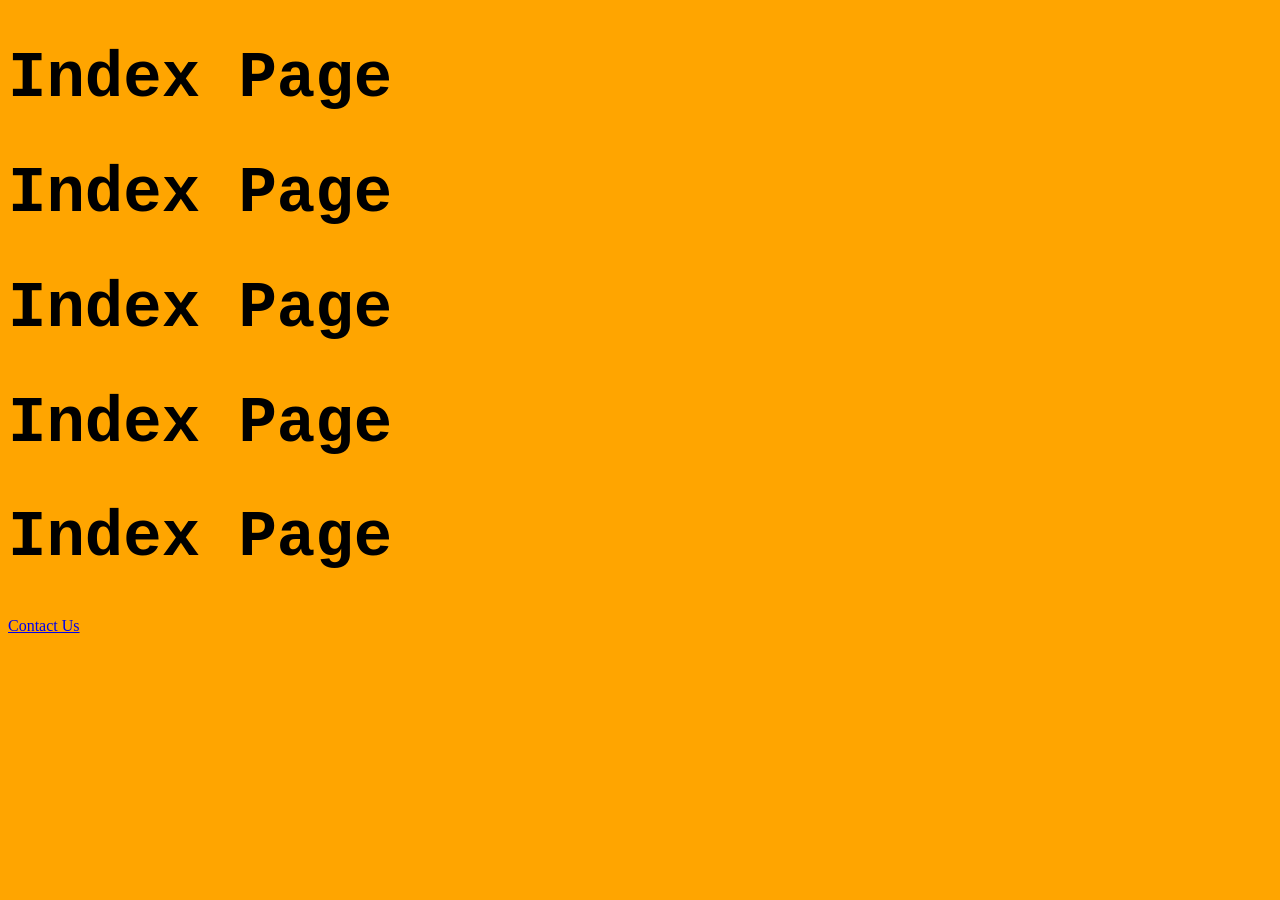
<file: src/index.html>
<!DOCTYPE html>
<html lang="en">
<head>
    <meta charset="UTF-8">
    <meta name="viewport" content="width=device-width, initial-scale=1.0">
    <link rel="stylesheet" href="../styles/index.css">
    <title>Document</title>
</head>
<body>
    <h1>Index Page</h1>
    <h1>Index Page</h1>
    <h1>Index Page</h1>
    <h1>Index Page</h1>
    <h1>Index Page</h1>
    <a href="../src/contact.html">Contact Us</a>
</body>
</html>
</file>
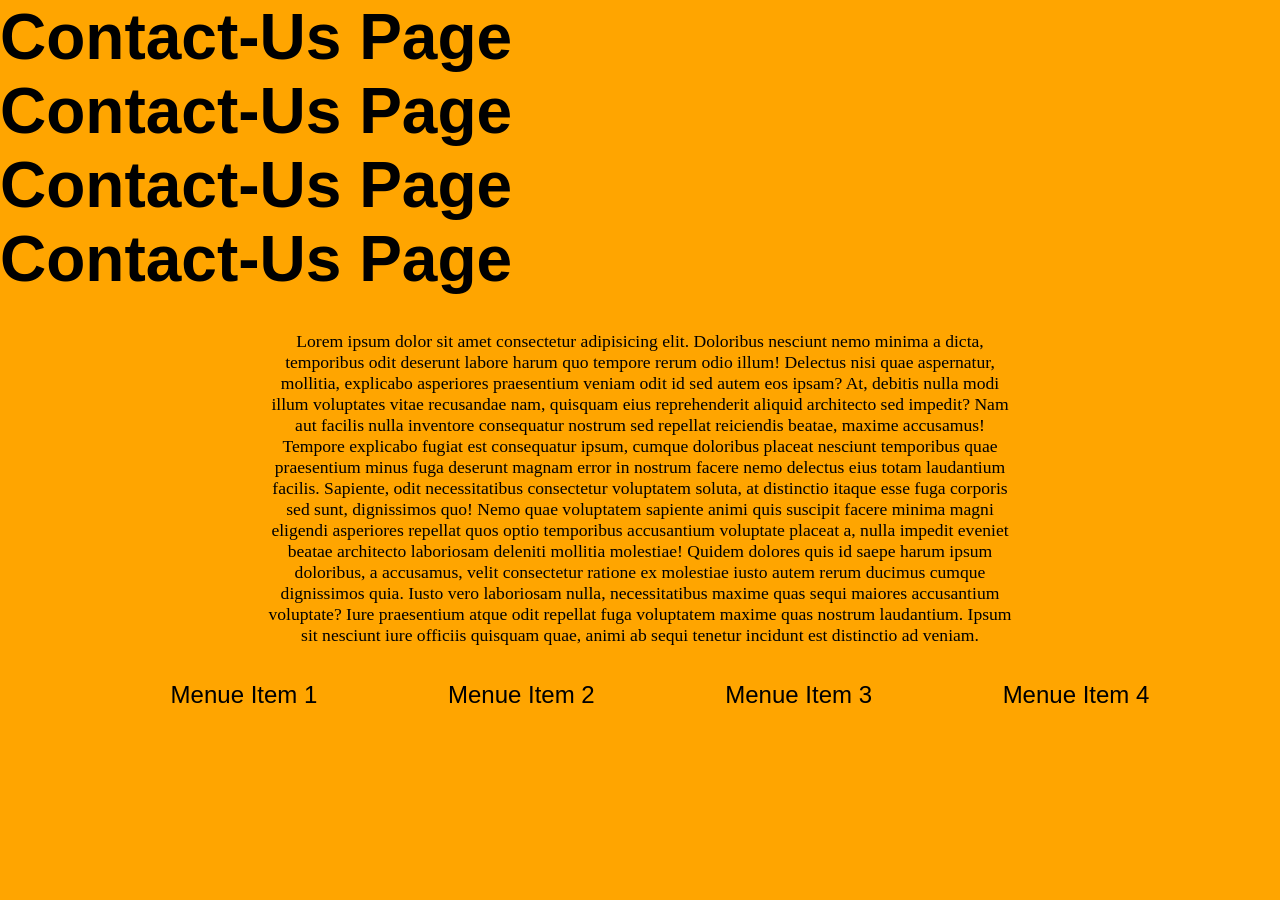
<file: src/contact.html>
<!DOCTYPE html>
<html lang="en">
<head>
    <meta charset="UTF-8">
    <meta name="viewport" content="width=device-width, initial-scale=1.0">
    <link rel="stylesheet" href="../styles/contact.css">
    <title>Document</title>
</head>
<body>
    <h1>Contact-Us Page</h1>
    <h1>Contact-Us Page</h1>
    <h1>Contact-Us Page</h1>
    <h1>Contact-Us Page</h1>
    <p>Lorem ipsum dolor sit amet consectetur adipisicing elit. Doloribus nesciunt nemo minima a dicta, temporibus odit deserunt labore harum quo tempore rerum odio illum! Delectus nisi quae aspernatur, mollitia, explicabo asperiores praesentium veniam odit id sed autem eos ipsam? At, debitis nulla modi illum voluptates vitae recusandae nam, quisquam eius reprehenderit aliquid architecto sed impedit? Nam aut facilis nulla inventore consequatur nostrum sed repellat reiciendis beatae, maxime accusamus! Tempore explicabo fugiat est consequatur ipsum, cumque doloribus placeat nesciunt temporibus quae praesentium minus fuga deserunt magnam error in nostrum facere nemo delectus eius totam laudantium facilis. Sapiente, odit necessitatibus consectetur voluptatem soluta, at distinctio itaque esse fuga corporis sed sunt, dignissimos quo! Nemo quae voluptatem sapiente animi quis suscipit facere minima magni eligendi asperiores repellat quos optio temporibus accusantium voluptate placeat a, nulla impedit eveniet beatae architecto laboriosam deleniti mollitia molestiae! Quidem dolores quis id saepe harum ipsum doloribus, a accusamus, velit consectetur ratione ex molestiae iusto autem rerum ducimus cumque dignissimos quia. Iusto vero laboriosam nulla, necessitatibus maxime quas sequi maiores accusantium voluptate? Iure praesentium atque odit repellat fuga voluptatem maxime quas nostrum laudantium. Ipsum sit nesciunt iure officiis quisquam quae, animi ab sequi tenetur incidunt est distinctio ad veniam.</p>
    <ul>
        <li><a href="http://www.google.com" target="_blank" rel="noopener noreferrer">Menue Item 1</a></li>
        <li><a href="http://www.google.com" target="_blank" rel="noopener noreferrer">Menue Item 2</a></li>
        <li><a href="http://www.google.com" target="_blank" rel="noopener noreferrer">Menue Item 3</a></li>
        <li><a href="http://www.google.com" target="_blank" rel="noopener noreferrer">Menue Item 4</a></li>
    </ul>
</body>
</html>
</file>
<file: styles/index.css>
h1{
    font-size: 4em;
    font-family: 'Courier New', Courier, monospace;
}
body{
    background-color: orange;
}
</file>
<file: styles/contact.css>
*{
    margin: 0;
}
body{

    background-color: orange;
}
h1{
    font-family: 'Lucida Sans', 'Lucida Sans Regular', 'Lucida Grande', 'Lucida Sans Unicode', Geneva, Verdana, sans-serif;
    font-size: 4em;
}
ul{
    /* margin: 0; */
    display: flex;
    justify-content: space-evenly;
    
}
ul>li{
    list-style-type: none;
}
ul>li>a{
    text-decoration: none;
    font-size: 1.5em;
    color: black;
    font-family: 'Lucida Sans', 'Lucida Sans Regular', 'Lucida Grande', 'Lucida Sans Unicode', Geneva, Verdana, sans-serif;
    
}
ul>li>a:hover{
    font-size: 1.6em;
    color: white;
    background: black; 
    
}
p{
    font-size: 1.1em;
    padding: 2em 15em;
    text-align: center;
}
</file>
